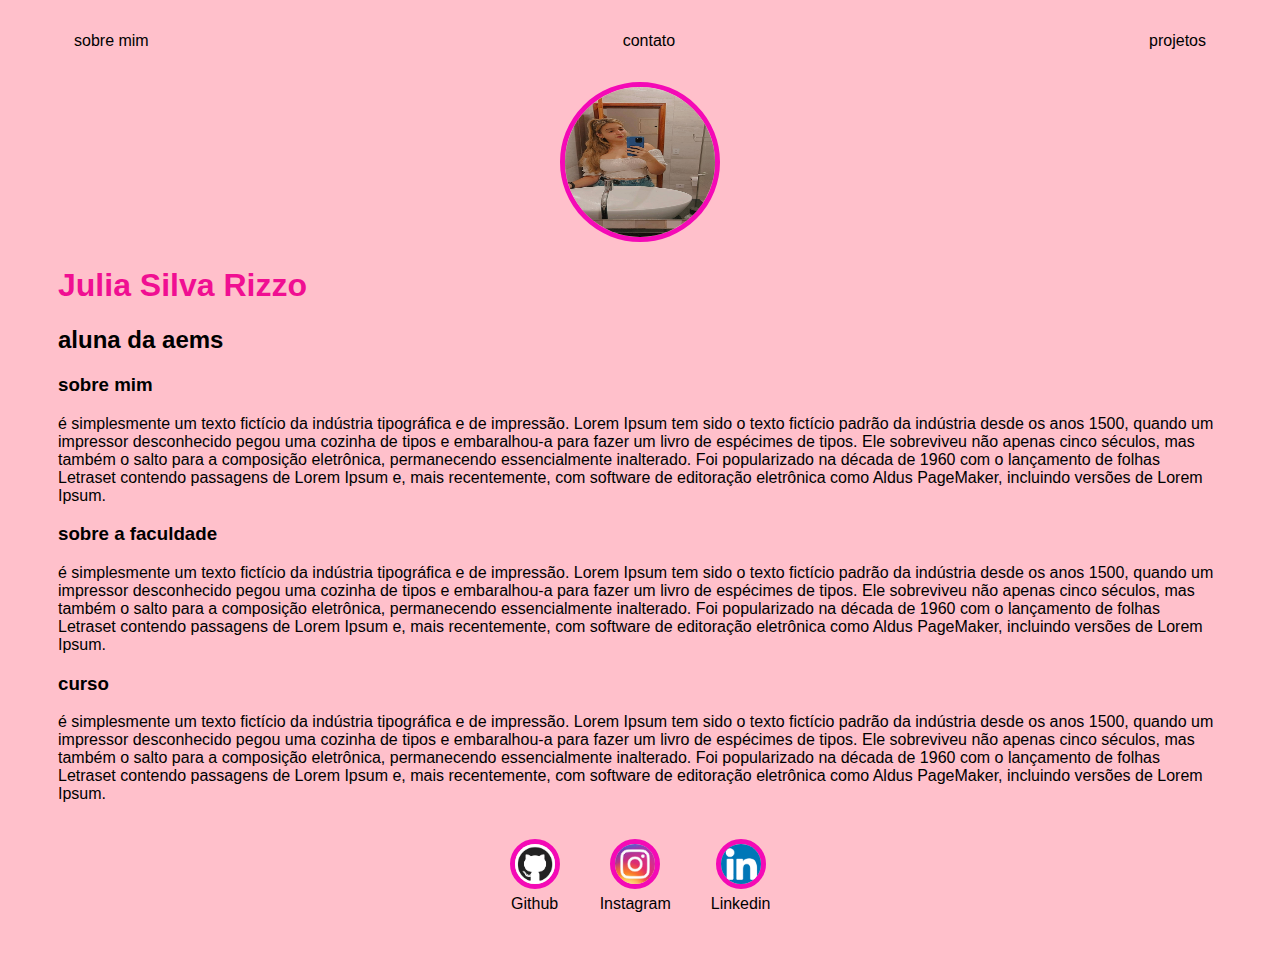
<file: index.html>
<!DOCTYPE html>
<html lang="en">

<head>
    <meta charset="UTF-8">
    <meta http-equiv="X-UA-Compatible" content="IE=edge">
    <meta name="viewport" content="width=device-width, initial-scale=1.0">
    <title>Julia Silva Rizzo</title>
    <link rel="stylesheet" href="index.css">

</head>

<body>
    <div class="container">
        <nav>
            <ul>
                <li>
                    <a href="index.html"> sobre mim</a>
                </li>
                <li>
                    <a href="contato.html">contato</a>
                </li>
                <li>
                    <a href="projetos.html">projetos</a>
                </li>
            </ul>
        </nav>
        <header>
            <div class="center">
                <img src="./img/julia.png">
            </div>
            <h1>Julia Silva Rizzo</h1>
            <h2>aluna da aems</h2>
        </header>
        <main>
            <section>
                <h3>sobre mim</h3>
                <p>
                    é simplesmente um texto fictício da indústria tipográfica e de impressão. Lorem Ipsum tem sido o
                    texto
                    fictício padrão da indústria desde os anos 1500, quando um impressor desconhecido pegou uma cozinha
                    de
                    tipos e embaralhou-a para fazer um livro de espécimes de tipos. Ele sobreviveu não apenas cinco
                    séculos,
                    mas também o salto para a composição eletrônica, permanecendo essencialmente inalterado. Foi
                    popularizado na década de 1960 com o lançamento de folhas Letraset contendo passagens de Lorem Ipsum
                    e,
                    mais recentemente, com software de editoração eletrônica como Aldus PageMaker, incluindo versões de
                    Lorem Ipsum.
                </p>
            </section>
            <section>
                <h3>sobre a faculdade</h3>
                <p>
                    é simplesmente um texto fictício da indústria tipográfica e de impressão. Lorem Ipsum tem sido o
                    texto
                    fictício padrão da indústria desde os anos 1500, quando um impressor desconhecido pegou uma cozinha
                    de
                    tipos e embaralhou-a para fazer um livro de espécimes de tipos. Ele sobreviveu não apenas cinco
                    séculos,
                    mas também o salto para a composição eletrônica, permanecendo essencialmente inalterado. Foi
                    popularizado na década de 1960 com o lançamento de folhas Letraset contendo passagens de Lorem Ipsum
                    e,
                    mais recentemente, com software de editoração eletrônica como Aldus PageMaker, incluindo versões de
                    Lorem Ipsum.
                </p>
            </section>
            <section>
                <h3>curso</h3>
                <p>
                    é simplesmente um texto fictício da indústria tipográfica e de impressão. Lorem Ipsum tem sido o
                    texto
                    fictício padrão da indústria desde os anos 1500, quando um impressor desconhecido pegou uma cozinha
                    de
                    tipos e embaralhou-a para fazer um livro de espécimes de tipos. Ele sobreviveu não apenas cinco
                    séculos,
                    mas também o salto para a composição eletrônica, permanecendo essencialmente inalterado. Foi
                    popularizado na década de 1960 com o lançamento de folhas Letraset contendo passagens de Lorem Ipsum
                    e,
                    mais recentemente, com software de editoração eletrônica como Aldus PageMaker, incluindo versões de
                    Lorem Ipsum.
                </p>
            </section>
        </main>
        <footer>
            <a href="https://github.com/juliarizzo-123" target="_blank" rel="noopener noreferrer">
                <img src="./img/git.png">
                <p>Github</p>
            </a>
            <a href="https://www.instagram.com/juliarizzo00/" target="_blank" rel="noopener noreferrer">
                <img src="./img/instagram.png">
                <p>Instagram</p>
            </a>
            <a href="https://www.linkedin.com/in/julia-rizzo-5449521ba/" target="_blank" rel="noopener noreferrer">
                <img src="./img/linkedin.png">
                <p>Linkedin</p>
            </a>
        </footer>
    </div>

</body>

</html>
</file>
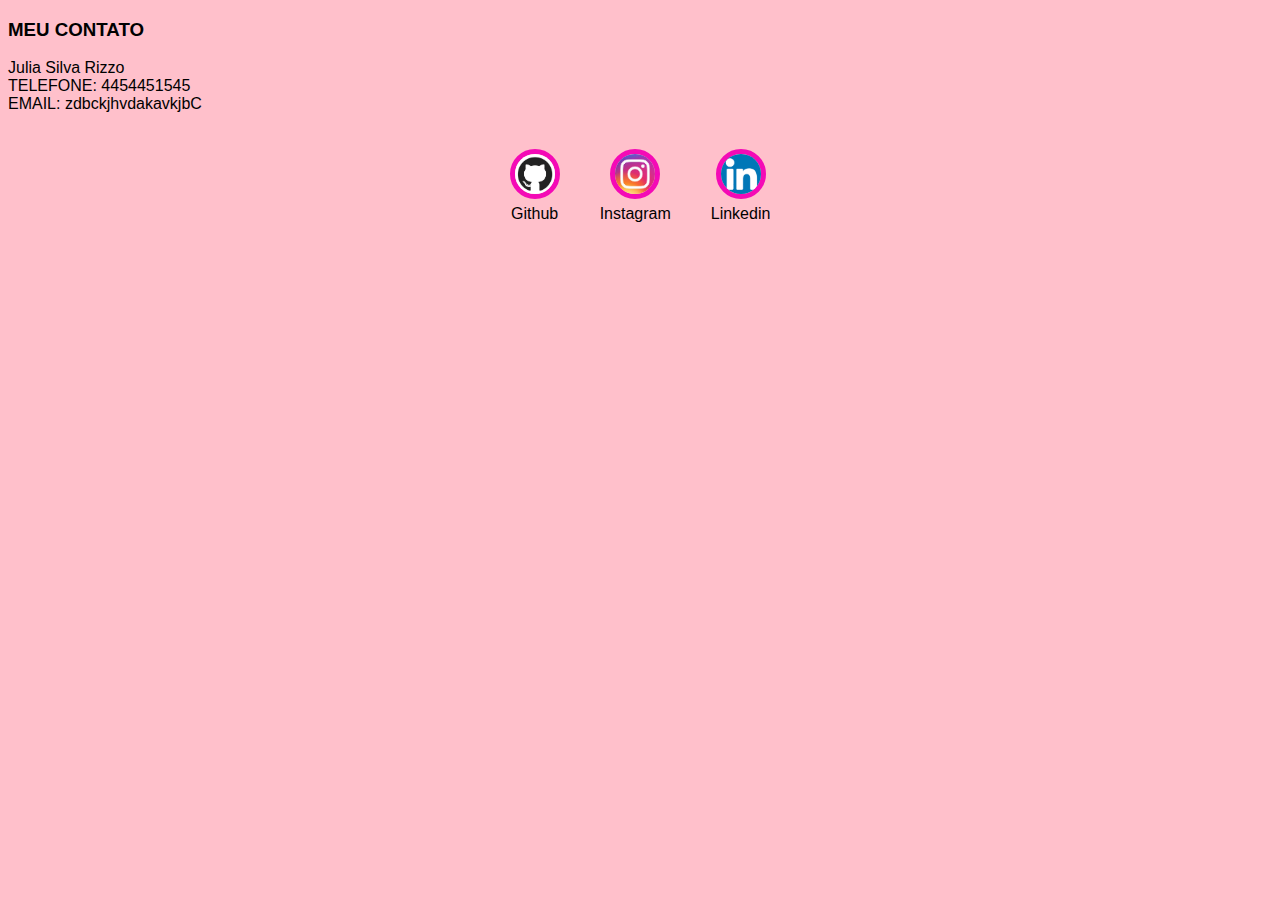
<file: contato.html>
<!DOCTYPE html>
<html lang="en">

<head>
    <meta charset="UTF-8">
    <meta http-equiv="X-UA-Compatible" content="IE=edge">
    <meta name="viewport" content="width=device-width, initial-scale=1.0">
    <title>CONTATO</title>
    <link rel="stylesheet" href="index.css">
</head>

<body>
    <h3>MEU CONTATO</h3>
    <p>
        Julia Silva Rizzo <br> TELEFONE: 4454451545 <br> EMAIL: zdbckjhvdakavkjbC
    </p>
    <footer>
        <a href="https://github.com/juliarizzo-123" target="_blank" rel="noopener noreferrer">
            <img src="./img/git.png">
            <p>Github</p>
        </a>
        <a href="https://www.instagram.com/juliarizzo00/" target="_blank" rel="noopener noreferrer">
            <img src="./img/instagram.png">
            <p>Instagram</p>
        </a>
        <a href="https://www.linkedin.com/in/julia-rizzo-5449521ba/" target="_blank" rel="noopener noreferrer">
            <img src="./img/linkedin.png">
            <p>Linkedin</p>
        </a>
    </footer>
</body>

</html>
</file>
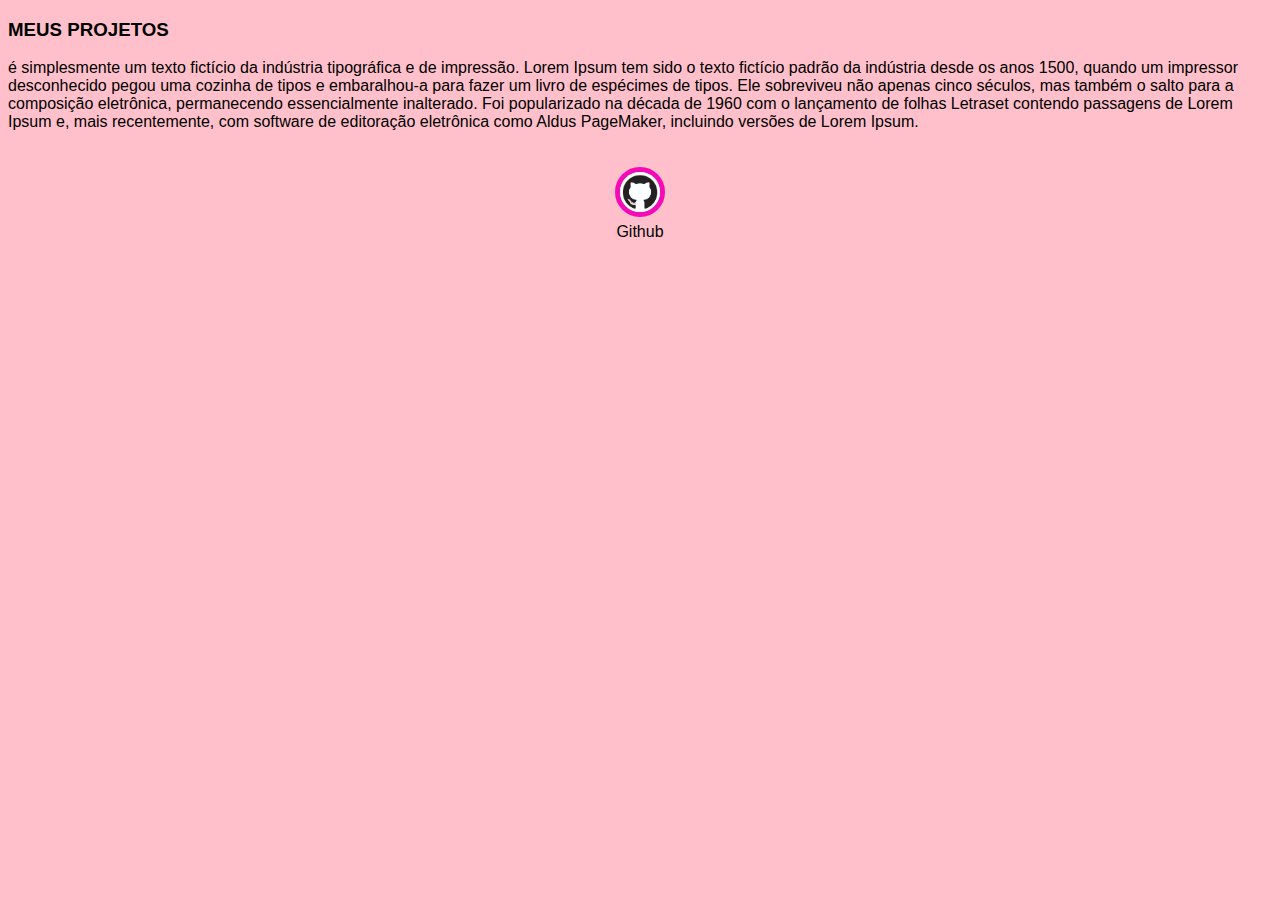
<file: projetos.html>
<!DOCTYPE html>
<html lang="en">

<head>
    <meta charset="UTF-8">
    <meta http-equiv="X-UA-Compatible" content="IE=edge">
    <meta name="viewport" content="width=device-width, initial-scale=1.0">
    <title>PROJETOS</title>
    <link rel="stylesheet" href="index.css">
</head>

<body>
    <h3>MEUS PROJETOS</h3>
    <p>
        é simplesmente um texto fictício da indústria tipográfica e de impressão. Lorem Ipsum tem sido o
        texto
        fictício padrão da indústria desde os anos 1500, quando um impressor desconhecido pegou uma cozinha
        de
        tipos e embaralhou-a para fazer um livro de espécimes de tipos. Ele sobreviveu não apenas cinco
        séculos,
        mas também o salto para a composição eletrônica, permanecendo essencialmente inalterado. Foi
        popularizado na década de 1960 com o lançamento de folhas Letraset contendo passagens de Lorem Ipsum
        e,
        mais recentemente, com software de editoração eletrônica como Aldus PageMaker, incluindo versões de
        Lorem Ipsum.
    </p>
    <div class="container">
        <footer>
            <a href="https://github.com/juliarizzo-123" target="_blank" rel="noopener noreferrer">
                <img src="./img/git.png">
                <p>Github</p>
            </a>

        </footer>
    </div>
</body>

</html>
</file>
<file: index.css>
body {
    color: black;
    background-color: pink;
    font-family: Verdana, Geneva, Tahoma, sans-serif;
}

ul {
    display: flex;
    justify-content: space-between;
    list-style-type: none;
    align-items: center;
    padding: 16px;
}

a {
    color: black;
    text-decoration: none;
}

img {
    width: 150px;
    height: 150px;
    border-radius: 50%;
    border: 5px solid rgb(244, 10, 182);
}

.center {
    text-align: center;
}

h1 {
    color: hsl(325, 88%, 50%);
}

footer img {
    width: 40px;
    height: 40px;
}

footer {
    display: flex;
    justify-content: center;
}

footer a {
    margin: 20px;
    text-align: center;
}

footer p {
    margin-top: 2px;

}

.container {
    padding: 0px 50px;
    color: black;
    background-color: pink;
    font-family: Verdana, Geneva, Tahoma, sans-serif;
}

nav a:hover {
    color: rgb(234, 18, 216);
}
</file>
